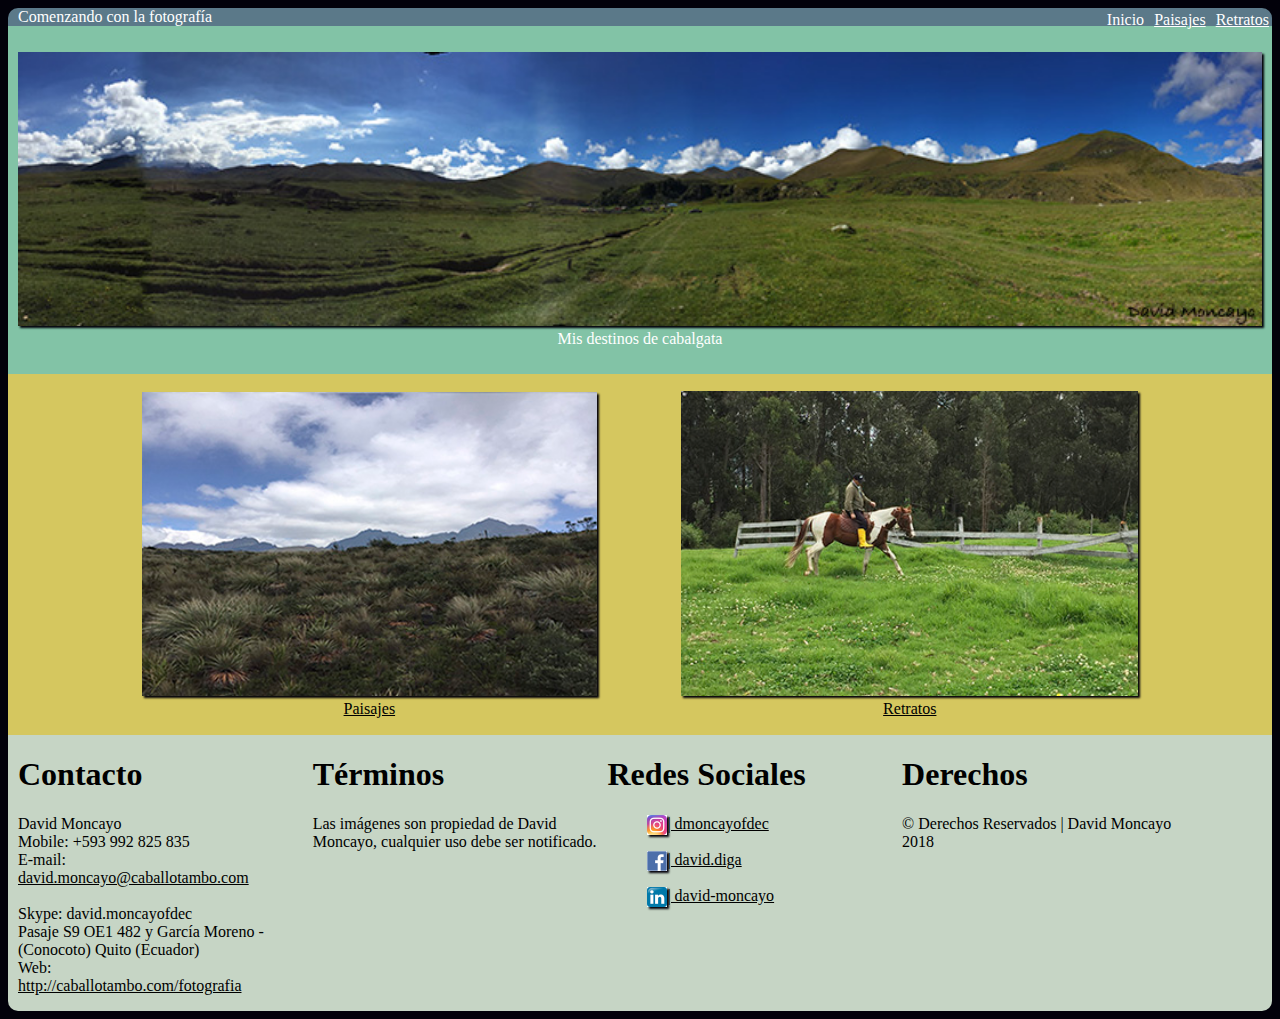
<file: web_Fotografia/index.html>
<!DOCTYPE html>
<html>
	<head>
    	<meta charset="utf-8">
    	<meta name="viewport" content="width=device-width, user-scalable=no,initial-scale=1.0> 
    	<link href="https://fonts.googleapis.com/css?family=Dancing+Script" rel="stylesheet">    	
    	<link rel="stylesheet" href="css/estilos.css">
    	<link href="imagenes/favicon.ico" rel="Shortcut Icon" sizes="16x16" type="image/x-icon" />
    	<title>
    		Caballo Tambo Fotografía
    	</title>
  	</head>
  <body>
	<header>
		Comenzando con la fotografía
		<navbar id="menu-principal">
			<ul>
				<li><a class="class1">Inicio</a></li>
				<li><a href="paisajes.html" class="class1">Paisajes</a></li>
				<li><a href="retratos.html" class="class1">Retratos</a></li>
			</ul>
		</navbar>		
	</header>
	<section id="contenido">
		<p>
			<img src="imagenes/principal.jpg">
			Mis destinos de cabalgata
		</p>

	</section>
	<section id="contenido_secundario">
	<div class="contenedor">
		<figure id="imagen1">
			<a href="paisajes.html" class="class2"><img src="imagenes/paramo_ruminahui.jpg">
			Paisajes</a>
		</figure>
	</div>	
	<div class="contenedor">
		<figure id="imagen2">
			<a href="retratos.html" class="class2"><img src="imagenes/retratos.jpg">
			Retratos</a>
		</figure>
	</div>
	</section>
	<footer>
		<div class="contenedorFooter">
      		<div class="c1">
        		<h1>
        			Contacto
        		</h1>
        		<p>
        			David Moncayo <br/>
  					Mobile: +593 992 825 835 <br/>
					E-mail: <a class="class2" href=mailto:david.moncayo@caballotambo.com">david.moncayo@caballotambo.com </a> <br/>
					Skype: david.moncayofdec <br/>
					Pasaje S9 OE1 482 y García Moreno - (Conocoto) Quito (Ecuador) <br/>
					Web: <a class="class2" target="_blank" href="http://caballotambo.com/fotografia">http://caballotambo.com/fotografia
					</a>
        		</p>
      		</div>
      		<div class="c2">
        		<h1>
        			Términos
        		</h1>
        		<p>
        			Las imágenes son propiedad de David Moncayo, cualquier uso debe ser notificado.
        		</p>
      		</div>
      		<div class="c3">
        		<h1>
        			Redes Sociales
        		</h1>
        		<figure id="imagenF">
        			<a class="class2" href=https://www.instagram.com/dmoncayofdec" target="_blank">
        				<img src="imagenes/instagram.png" style "width=20px"> | dmoncayofdec </a> <br/>
        			<a class="class2" href=https://www.facebook.com/david.diga" target="_blank">
        				<img src="imagenes/facebook.png"> | david.diga </a> <br/>
        			<a class="class2" href=https://www.linkedin.com/in/david-moncayo-140817a5" target="_blank">
        				<img src="imagenes/linkedin.png"> | david-moncayo </a> <br/>
        		</figure>
      		</div>
      		<div class="c4">
         		<h1>
        			Derechos
        		</h1>     			
        		<p>
        			© Derechos Reservados | David Moncayo 2018
        		</p>
      		</div>
      	</div>	
	</footer>
  </body>
</html>
</file>
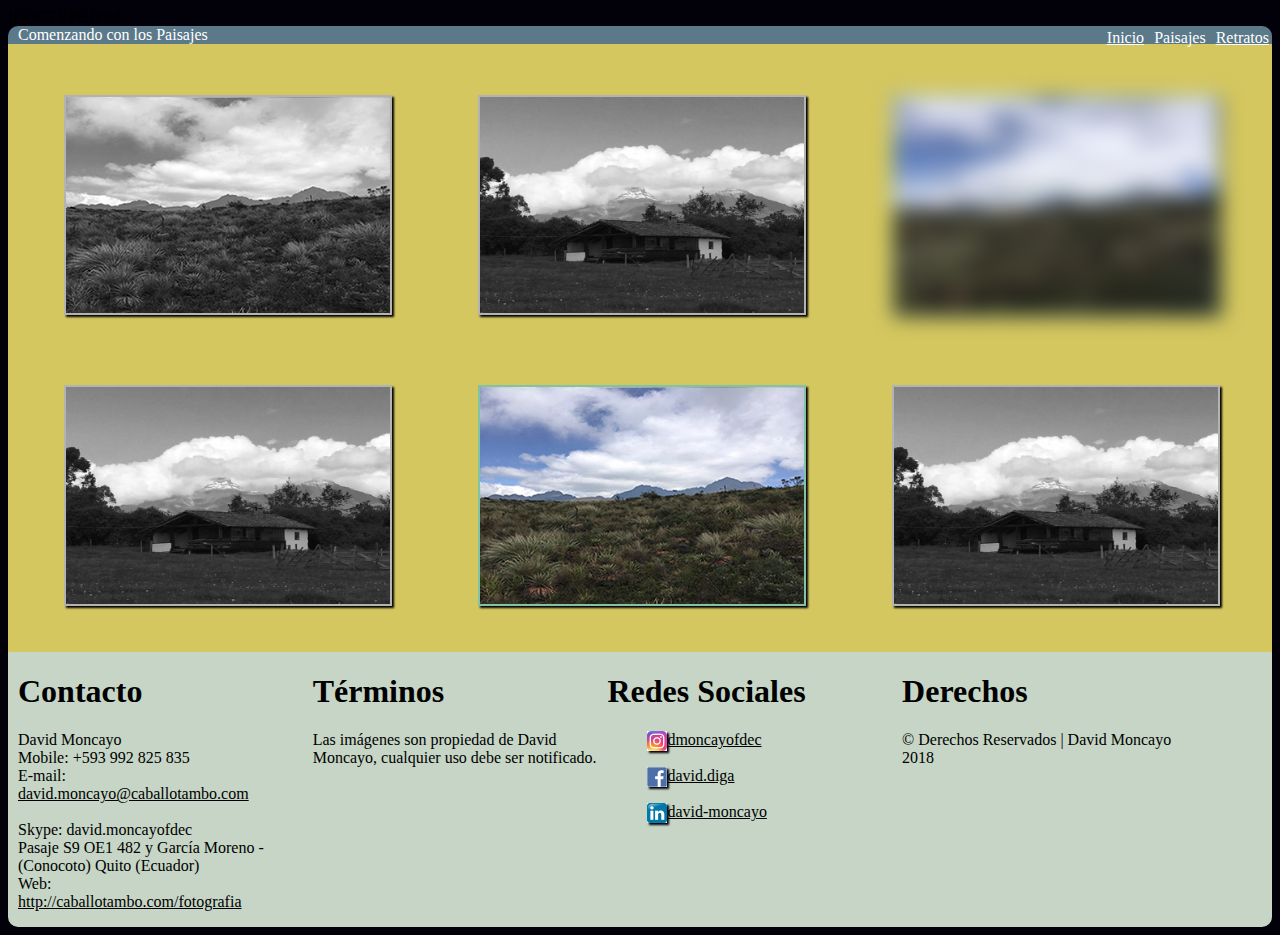
<file: web_Fotografia/paisajes.html>
!DOCTYPE html>
<html>
	<head>
    	<meta charset="utf-8">
    	<meta name="viewport" content="width=device-width, user-scalable=no,initial-scale=1.0> 
      	<link href="https://fonts.googleapis.com/css?family=Dancing+Script" rel="stylesheet">     
      	<link rel="stylesheet" href="css/estilos.css">
      	<link href="imagenes/favicon.ico" rel="Shortcut Icon" sizes="16x16" type="image/x-icon" />
      	<title>
        	Caballo Tambo Fotografía
      	</title>
    </head>
	<body>
  		<header>
    		Comenzando con los Paisajes
    		<navbar id="menu-principal">
      			<ul>
        			<li><a href="index.html" class="class1">Inicio</a></li>
        			<li><a class="class1">Paisajes</a></li>
        			<li><a href="retratos.html" class="class1">Retratos</a></li>
      			</ul>
    		</navbar>   
  		</header>
  		<section id="contenido_secundario">
  			<div class="grid-container">
    			<div class="grid-item">
    				<figure id="img_ret_pai2">
      					<img src="imagenes/paramo_ruminahui.jpg">
    				</figure>
    			</div> 
    			<div class="grid-item">
    				<figure id="img_ret_pai2">
      					<img src="imagenes/tambo.jpg">
    				</figure>
  				</div>
    			<div class="grid-item">
    				<figure id="img_ret_pai3">
      					<img src="imagenes/paramo_ruminahui.jpg">
    				</figure>
  				</div>
    			<div class="grid-item">
    				<figure id="img_ret_pai4">
      					<img src="imagenes/tambo.jpg">
    				</figure>
  				</div>
    			<div class="grid-item">
    				<figure id="img_ret_pai5">
      					<img src="imagenes/paramo_ruminahui.jpg">
    				</figure>
  				</div>
    			<div class="grid-item">
    				<figure id="img_ret_pai6">
      					<img src="imagenes/tambo.jpg">
    			</figure>
  			</div>
  		</section>
		<footer>
	    	<div class="contenedorFooter">
	          	<div class="c1">
	            	<h1>
	              		Contacto
	            	</h1>
	            	<p>
	            		David Moncayo <br/>
	            		Mobile: +593 992 825 835 <br/>
	          			E-mail: <a class="class2" href=mailto:david.moncayo@caballotambo.com">david.moncayo@caballotambo.com </a> <br/>
	          			Skype: david.moncayofdec <br/>
	          			Pasaje S9 OE1 482 y García Moreno - (Conocoto) Quito (Ecuador) <br/>
	          			Web: <a class="class2" target="_blank" href="http://caballotambo.com/fotografia">http://caballotambo.com/fotografia</a>
	            	</p>
	          	</div>
	          	<div class="c2">
	            	<h1>
	              		Términos
	            	</h1>
	            	<p>
	              		Las imágenes son propiedad de David Moncayo, cualquier uso debe ser notificado.
	            	</p>
	          	</div>
	          	<div class="c3">
	            	<h1>
	              		Redes Sociales
	            	</h1>
	            	<figure id="imagenF">
	              		<a class="class2" href=https://www.instagram.com/dmoncayofdec" target="_blank">
	                		<img src="imagenes/instagram.png" style "width=20px"> dmoncayofdec </a> <br/>
	              		<a class="class2" href=https://www.facebook.com/david.diga" target="_blank">
	                		<img src="imagenes/facebook.png"> david.diga </a> <br/>
	              		<a class="class2" href=https://www.linkedin.com/in/david-moncayo-140817a5" target="_blank">
	                		<img src="imagenes/linkedin.png"> david-moncayo </a> <br/>
	            	</figure>
	          	</div>
	          	<div class="c4">
	            	<h1>
	              		Derechos
	            	</h1>           
	            	<p>
	              		© Derechos Reservados | David Moncayo 2018
	            	</p>
	          	</div>
	        </div>  
  		</footer>
  	</body>
</html>
</file>
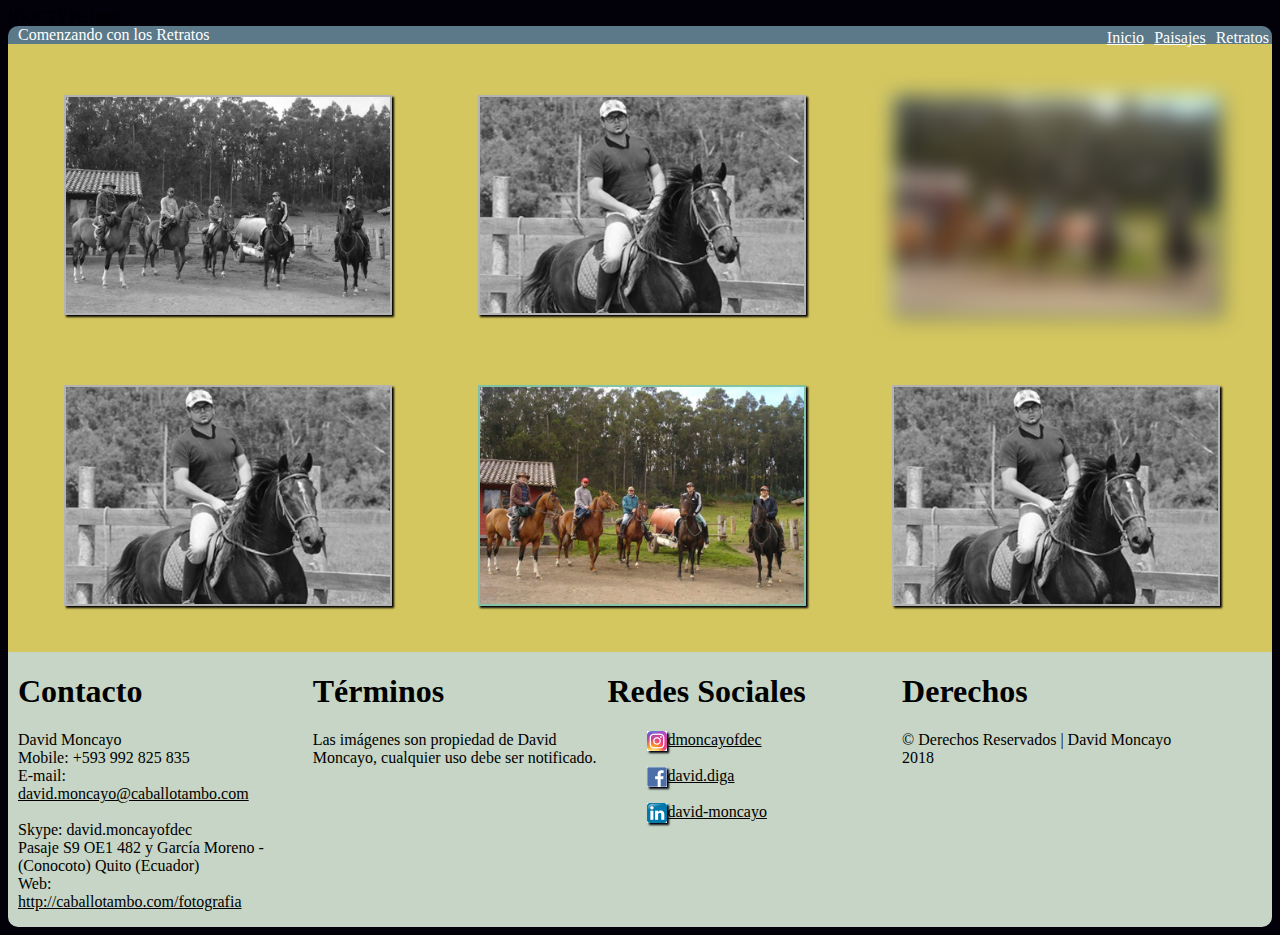
<file: web_Fotografia/retratos.html>
!DOCTYPE html>
<html>
  <head>
      <meta charset="utf-8">
      <meta name="viewport" content="width=device-width, user-scalable=no,initial-scale=1.0> 
        <link href="https://fonts.googleapis.com/css?family=Dancing+Script" rel="stylesheet">     
        <link rel="stylesheet" href="css/estilos.css">
        <link href="imagenes/favicon.ico" rel="Shortcut Icon" sizes="16x16" type="image/x-icon" />
        <title>
          Caballo Tambo Fotografía
        </title>
    </head>
  <body>
      <header>
        Comenzando con los Retratos
        <navbar id="menu-principal">
            <ul>
              <li><a href="index.html" class="class1">Inicio</a></li>
              <li><a href="paisajes.html" class="class1">Paisajes</a></li>
              <li><a class="class1">Retratos</a></li>
            </ul>
        </navbar>   
      </header>
      <section id="contenido_secundario">
        <div class="grid-container">
          <div class="grid-item">
            <figure id="img_ret_pai2">
                <img src="imagenes/ret1.jpg">
            </figure>
          </div> 
          <div class="grid-item">
            <figure id="img_ret_pai2">
                <img src="imagenes/ret2.jpg">
            </figure>
          </div>
          <div class="grid-item">
            <figure id="img_ret_pai3">
                <img src="imagenes/ret1.jpg">
            </figure>
          </div>
          <div class="grid-item">
            <figure id="img_ret_pai4">
                <img src="imagenes/ret2.jpg">
            </figure>
          </div>
          <div class="grid-item">
            <figure id="img_ret_pai5">
                <img src="imagenes/ret1.jpg">
            </figure>
          </div>
          <div class="grid-item">
            <figure id="img_ret_pai6">
                <img src="imagenes/ret2.jpg">
          </figure>
        </div>
      </section>
    <footer>
        <div class="contenedorFooter">
              <div class="c1">
                <h1>
                    Contacto
                </h1>
                <p>
                  David Moncayo <br/>
                  Mobile: +593 992 825 835 <br/>
                  E-mail: <a class="class2" href=mailto:david.moncayo@caballotambo.com">david.moncayo@caballotambo.com </a> <br/>
                  Skype: david.moncayofdec <br/>
                  Pasaje S9 OE1 482 y García Moreno - (Conocoto) Quito (Ecuador) <br/>
                  Web: <a class="class2" target="_blank" href="http://caballotambo.com/fotografia">http://caballotambo.com/fotografia</a>
                </p>
              </div>
              <div class="c2">
                <h1>
                    Términos
                </h1>
                <p>
                    Las imágenes son propiedad de David Moncayo, cualquier uso debe ser notificado.
                </p>
              </div>
              <div class="c3">
                <h1>
                    Redes Sociales
                </h1>
                <figure id="imagenF">
                    <a class="class2" href=https://www.instagram.com/dmoncayofdec" target="_blank">
                      <img src="imagenes/instagram.png" style "width=20px"> dmoncayofdec </a> <br/>
                    <a class="class2" href=https://www.facebook.com/david.diga" target="_blank">
                      <img src="imagenes/facebook.png"> david.diga </a> <br/>
                    <a class="class2" href=https://www.linkedin.com/in/david-moncayo-140817a5" target="_blank">
                      <img src="imagenes/linkedin.png"> david-moncayo </a> <br/>
                </figure>
              </div>
              <div class="c4">
                <h1>
                    Derechos
                </h1>           
                <p>
                    © Derechos Reservados | David Moncayo 2018
                </p>
              </div>
          </div>  
      </footer>
    </body>
</html>
</file>
<file: web_Fotografia/css/estilos.css>
body {
        font-family: 'Dancing Script', cursive;
        background: #02010a;
      }

/* Encabezados */
header{
		background: #5b7989;
		border-radius: 10px 10px 0px 0px;
		text-shadow: 2px #02010a;
		color: white;
		padding-left: 10px;
		animation: header-animacion 5s;
}


#menu-principal ul {
	overflow: hidden;
	color: white; 
	padding: 0;
	margin: 0;
}
/* Menú Principal de Navegación */
#menu-principal ul li {
	padding: 3px;
	list-style-type: none;
	display: inline-block;
}

a.class1 {color:white;}
a.class1:link  {text-decoration: underline; color: white;}
a.class1:visited {text-decoration: underline; color: white;}
a.class1:hover {text-decoration: underline; color: black;}
a.class1:active {text-decoration: none; color: white;}

a.class2 {color:black;}
a.class2:link  {text-decoration: underline; color: black;}
a.class2:visited {text-decoration: underline; color: black;}
a.class2:hover {text-decoration: underline; color: white;}
a.class2:active {text-decoration: none; color: black;}


#contenido {
	padding: 10px;
	background: #82c3a6;
	text-align: center;
	justify-content: center;
	color: white;
}

img{
	float: center;
	width: 100%;
	#02010a
	box-shadow: 2px 2px 2px #02010a;
	-moz-box-shadow: 2px 2px 2px #02010a;
	-webkit-box-shadow: 2px 2px 2px #02010a;
	-khtml-box-shadow: 2px 2px 2px #02010a;

}

#contenido_secundario {
	padding: 1px;
	background: #d5c75f;
	border: 1px;
	text-align: center;
	color: white;
}

.contenedor {
	display: flex;
	flex-direction: row;
	display: inline-block;
}

figure {
	text-align: center;
	border: 2px;

}

#imagen1 img{
	text-align: center;
}

#imagen1 img:hover{
	border: solid 2px #82c3a6;
	transform: rotate(10deg);
}

#imagen2 img{
	text-align: center;
}

#imagen2 img:hover{
	border: solid 2px #82c3a6;
	-moz-transform: translate(20px, -5px);
    -ms-transform: translate(20px, -5px);
    -o-transform: translate(20px, -5px);
    -webkit-transform: translate(20px, -5px);
    transform: translate(20px, -5px);
}
#imagenF img{
	text-align: left;
	float: left;
	width: 20px;
}
.grid-container {
	padding: 10px;
}
.grid-item {
  	padding: 5px;
  	font-size: 30px;
  	text-align: center;
}
#img_ret_pai1 img{
	border: solid 2px #82c3a6;
	filter: blur(10px);
}
#img_ret_pai2 img{
	border: solid 2px #82c3a6;
	filter:grayscale(100%);
}
#img_ret_pai3 img{
	border: solid 2px #82c3a6;
	filter: blur(10px);
}
#img_ret_pai4 img{
	border: solid 2px #82c3a6;
	filter:grayscale(100%);
}
#img_ret_pai5 img{
	border: solid 2px #82c3a6;
}
#img_ret_pai6 img{
	border: solid 2px #82c3a6;
	filter:grayscale(100%);
}

footer{
	background: #C6d5c5;
	border-radius: 0px 0px 10px 10px;
	text-align: center;
	text-shadow: 2px #02010a;
	color: black;
	padding-left: 10px;
}

.contenedorFooter {
	margin: 0;
  	padding: 0;
	flex-direction: row;
	display: inline-block;
}
.contenedorFooter div {
  box-sizing: border-box;
}
.c1 p {
	text-align: left;
}
.c1 h1 {
	text-align: left;
}
.c2 p {
	text-align: left;
}
.c2 h1 {
	text-align: left;
}
.c3 p {
	text-align: left;
}
.c3 h1 {
	text-align: left;
}
.c3 a {
	text-align: left;
}
.c4 p {
	text-align: left;
}
.c4 h1 {
	text-align: left;
}
@media (max-width: 900px){
	.contenido{
		width: 100%;
	}
	.contenedorFooter {
		display: inline-block;
	}
	a.class2 {
		display:block;
	}
	header{
		text-align: center;
	}	
}
@media (min-width: 900px) {
	.contenido{
		width: 900px;
	}
	.contenedorFooter {
		display: flex;
	}
	.contenedorFooter div {
  		width: 23.5%;
	}
	a.class2 {
		display:block;
	}
	.grid-container {
		padding: 10px;
   		display: inline-grid;
  		grid-template-columns: auto auto auto;
	}
	.grid-item {
  		padding: 5px;
  		font-size: 30px;
  		text-align: center;
	}
	header{
		text-align: left;
	}
	#menu-principal ul {
	float: right;
	}
}
@keyframes header-animacion {
	0% { margin-top: 150%; }
	60% { margin-top: -5%; }
	100% { margin-top: 0%; }
}
</file>
